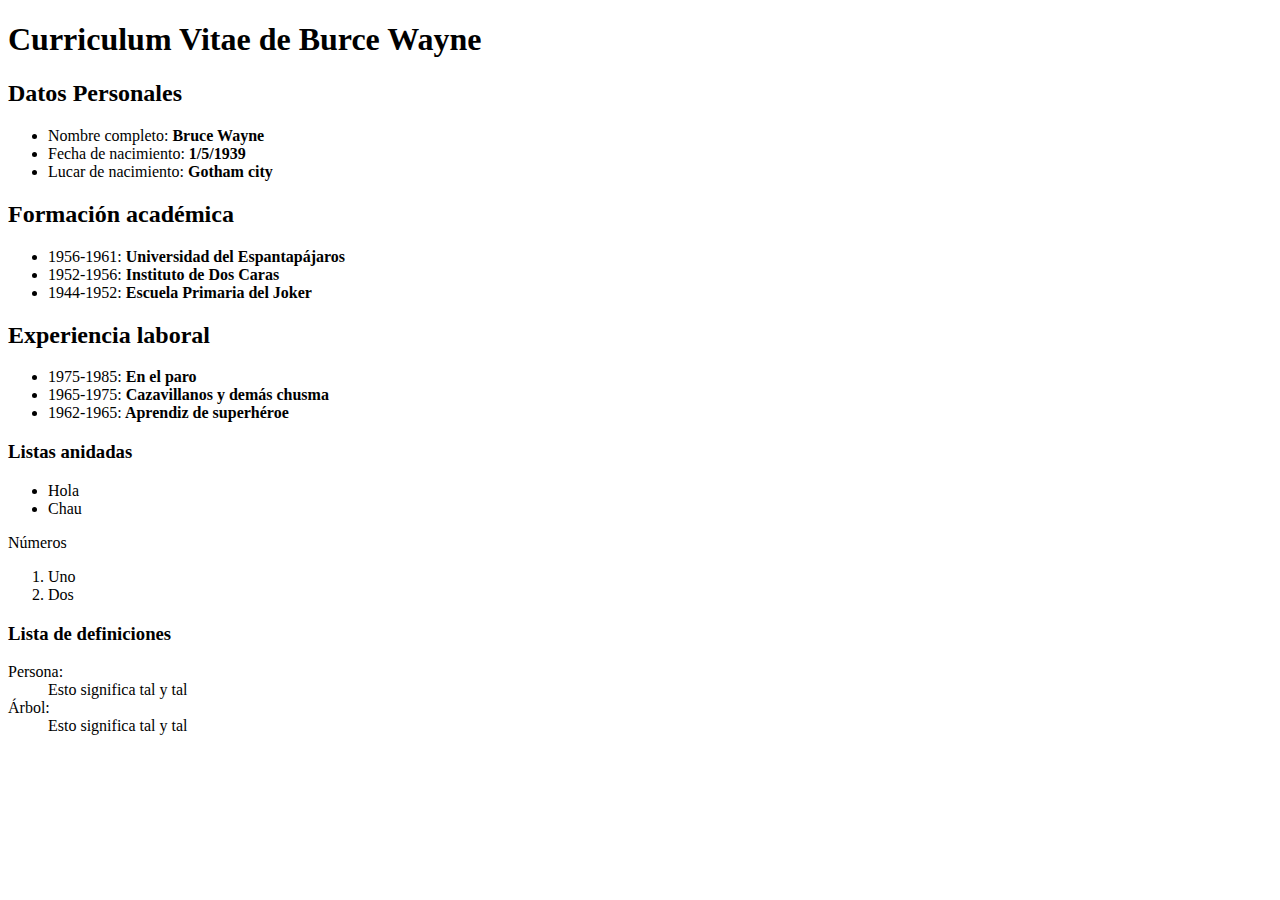
<file: index.html>
<!DOCTYPE html>
<html lang="en">
<head>
    <meta charset="UTF-8">
    <meta name="viewport" content="width=CUARTA CLASE, initial-scale=1.0">
    <title>Cuarta Clase</title>
</head>
<body>
    <h1> Curriculum Vitae de Burce Wayne </h1>

    <h2> Datos Personales</h2>
    <ul>
        <li> Nombre completo: <b>Bruce Wayne</b></li>
        <li> Fecha de nacimiento: <b> 1/5/1939</b></li>
        <li> Lucar de nacimiento: <b> Gotham city</b></li>
    </ul>
    <h2> Formación académica</h3>
    <ul>
        <li> 1956-1961: <b>Universidad del Espantapájaros</b></li>
        <li> 1952-1956: <b> Instituto de Dos Caras</b></li>
        <li> 1944-1952: <b> Escuela Primaria del Joker</b></li>
    </ul>
    <h2> Experiencia laboral</h4>
    <ul>
        <li> 1975-1985: <b>En el paro</b></li>
        <li> 1965-1975: <b> Cazavillanos y demás chusma</b></li>
        <li> 1962-1965:<b> Aprendiz de superhéroe</b></li>
    </ul>

    <h3> Listas anidadas</h3>
    <ul>
        <li> Hola</li>
        <li> Chau</li>
    </ul>
    <li> Números</li>
    <ol>
        <li> Uno</li>
        <li> Dos</li>
    </ol>

    <h3> Lista de definiciones</h3>
    <dl>
        <dt> Persona:</dt>
        <dd> Esto significa tal y tal</dd>

        <dt> Árbol:</dt>
        <dd> Esto significa tal y tal</dd>
    </dl>

</body>
</html>
</file>
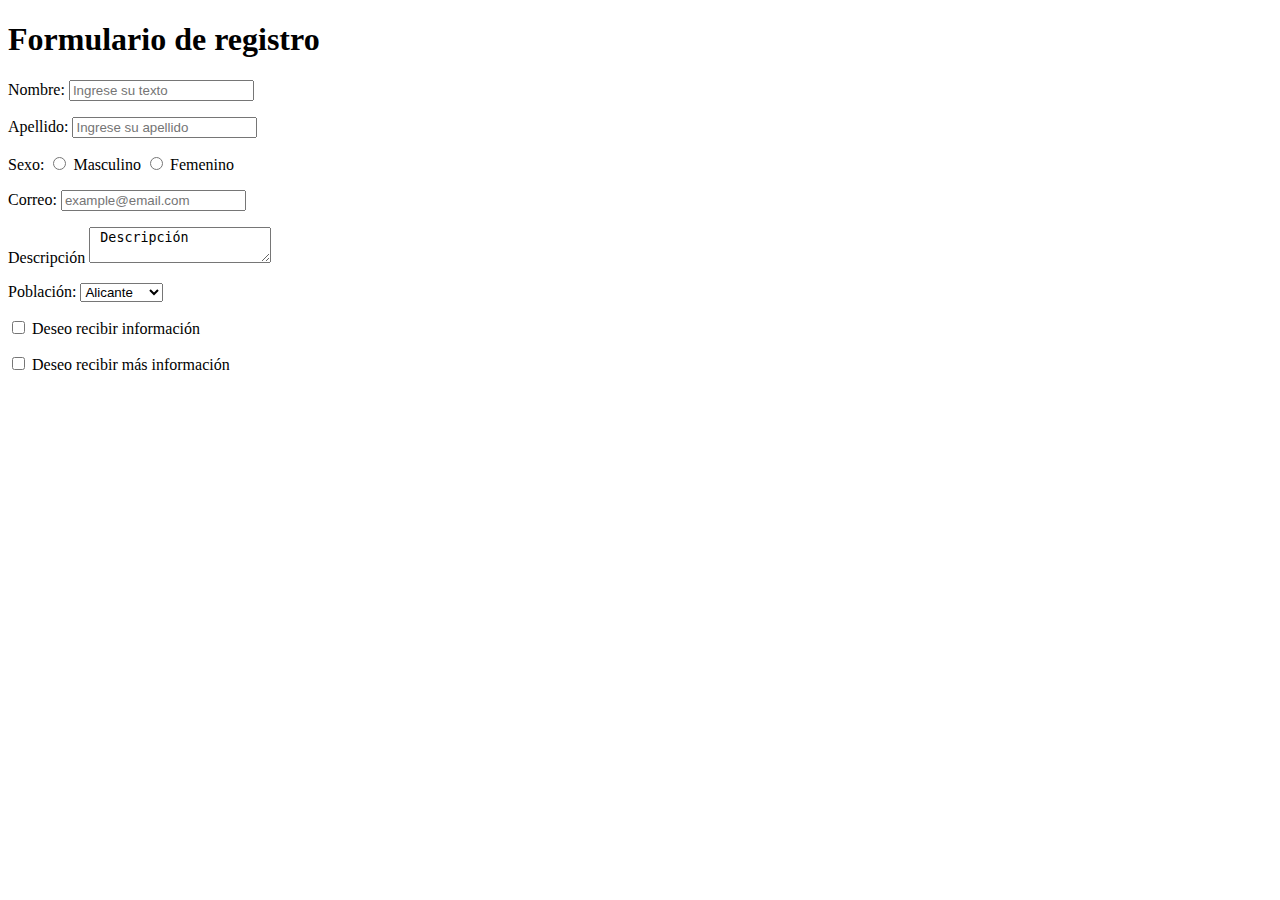
<file: challenge formulario.html>
<!DOCTYPE html>
<html lang="en">
<head>
    <meta charset="UTF-8">
    <meta name="viewport" content="width=device-width, initial-scale=1.0">
    <title>Formulario de registro</title>
</head>
<body>
    <h1> Formulario de registro</h1>
    <form>
        <p>
            <label for="name"> Nombre:</label>
            <input id="name" type="text" placeholder="Ingrese su texto">
        </p>
        <p>
            <label for="lastname"> Apellido:</label>
            <input id="lastname" type="text" placeholder="Ingrese su apellido">
        </p>
        <p>
            <label for="sex"> Sexo: </label>
            <label><input type="radio" value="male" > Masculino </label>
            <label><input type="radio" value="female" > Femenino </label>
        </p>
        <p>
            <label for="email"> Correo:</label>
            <input id="lastname" type="email" placeholder="example@email.com">
        </p>
        <p>
            <label> Descripción</label>
            <textarea> Descripción</textarea>
        </p>
        <p>
            <label> Población: </label>
            <select>
                <option> Alicante</option>
                <option> Barcelona</option>
                <opcion> Madrid</opcion>
            </select>
        </p>
        <p>
            <input type="checkbox">
            <label> Deseo recibir información </label>
        </p>
        <p>
            <input type="checkbox">
            <label> Deseo recibir más información </label>
        </p>

    </form>
</body>
</html>
</file>
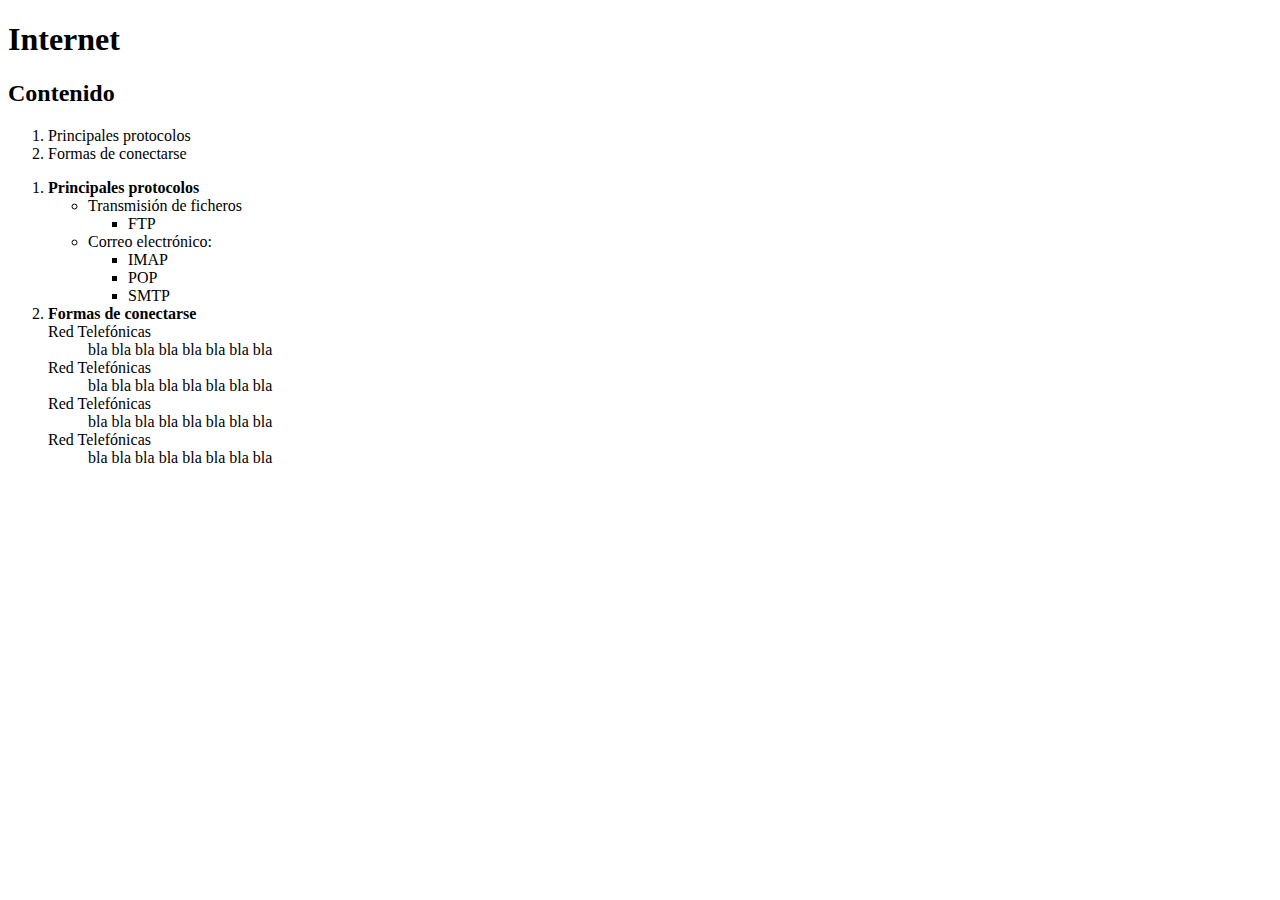
<file: challenge internet.html>
<!DOCTYPE html>
<html lang="en">
<head>
    <meta charset="UTF-8">
    <meta name="viewport" content="width=device-width, initial-scale=1.0">
    <title> Internet</title>
</head>
<body>
    <h1> Internet</h1>

    <h2> Contenido</h2>
        <ol>
            <li> Principales protocolos</li>
            <li> Formas de conectarse </li>
        </ol>
    <ol>
        <li><b>Principales protocolos</b></li>
        <dl>
            <ul> 
                <li> Transmisión de ficheros</li>
                    <ul><li> FTP</li></ul>
        </ul>
                        
            </dl>
        <dl>
            <ul> 
                <li> Correo electrónico: </li>
                    <ul><li> IMAP</li></ul>
                    <ul><li> POP</li></ul>
                    <ul><li> SMTP</li></ul>
                    
            
            </ul>
        <li><b>Formas de conectarse</b></li>
        <dl>
            <dt> Red Telefónicas </dt>
            <dd> bla bla bla bla bla bla bla bla</dd>

            <dt> Red Telefónicas </dt>
            <dd> bla bla bla bla bla bla bla bla</dd>

            <dt> Red Telefónicas </dt>
            <dd> bla bla bla bla bla bla bla bla</dd>

            <dt> Red Telefónicas </dt>
            <dd> bla bla bla bla bla bla bla bla</dd>
        </dl>
    </ol>


</body>
</html>
</file>
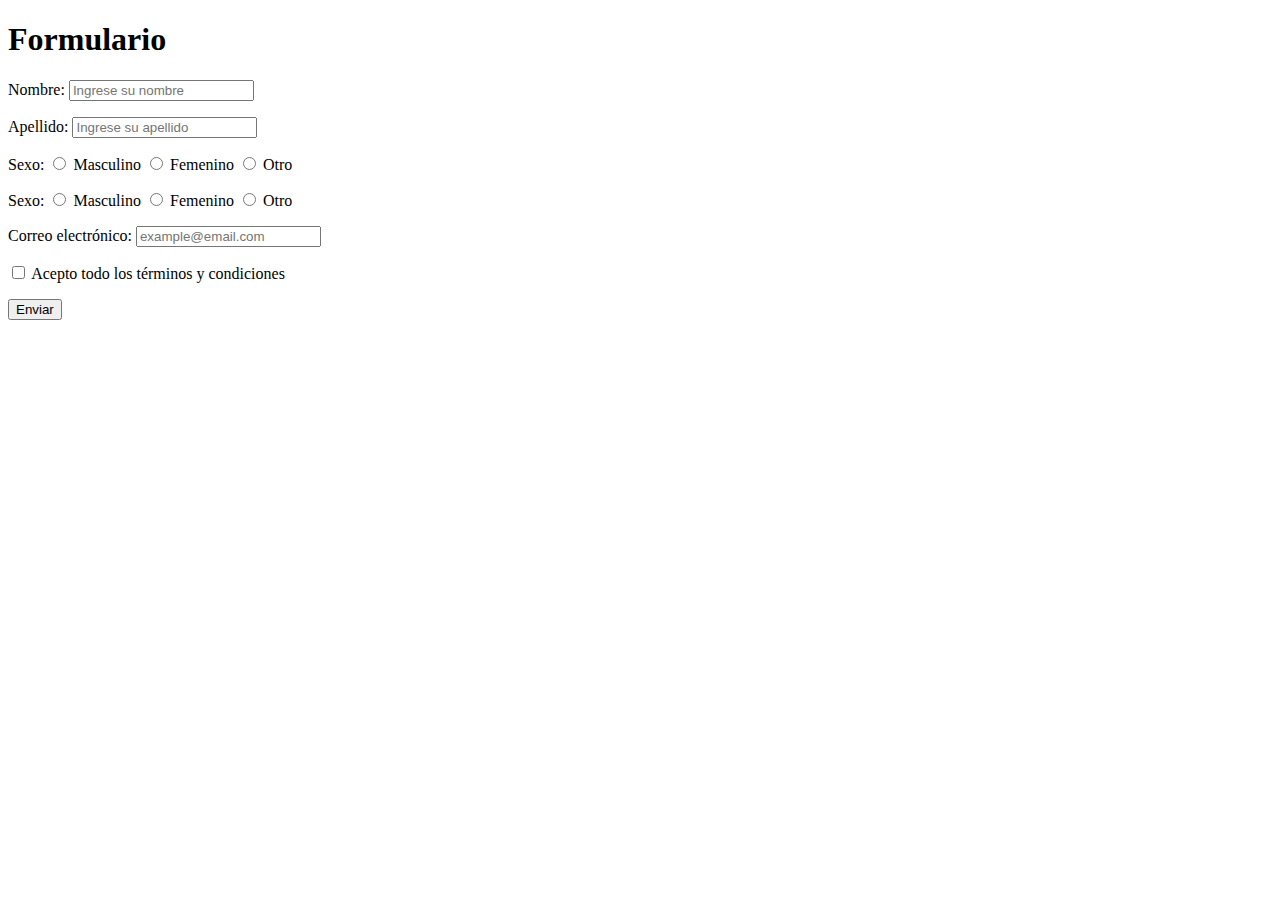
<file: form.html>
<!DOCTYPE html>
<html lang="en">
<head>
    <meta charset="UTF-8">
    <meta name="viewport" content="width=device-width, initial-scale=1.0">
    <title>Form HTML</title>
</head>
<body>
    <h1> Formulario </h1>
    <form>
        <p> 
            <label 
            for="name"> Nombre: </label>
            <input 
            id="name"
            type="text"
            placeholder="Ingrese su nombre"> 
        </p>
        <p>
            <label for="lastname"> Apellido: </label>
            <input 
            id="lastname" 
            type="text"
            placeholder="Ingrese su apellido">
        </p>
        <p>
            <label> Sexo:</label>
            <input type="radio" > Masculino
            <input type="radio" > Femenino
            <input type="radio" > Otro
        </p>
        <p>
            <label> Sexo:</label>
            <label><input type="radio" value="male" > Masculino </label>
            <label><input type="radio" value="female" > Femenino </label>
            <label><input type="radio" value="another"> Otro </label>
        </p>
        <p>
            <label> Correo electrónico:</label>
            <input
            type="email"
            id="email"
            placeholder="example@email.com"
            >
        </p>
        <p>
            <input type="checkbox">
            <label> Acepto todo los términos y condiciones </label>
        </p>
        <button type="submit" > Enviar </button>
    </form>
</body>
</html>
</file>
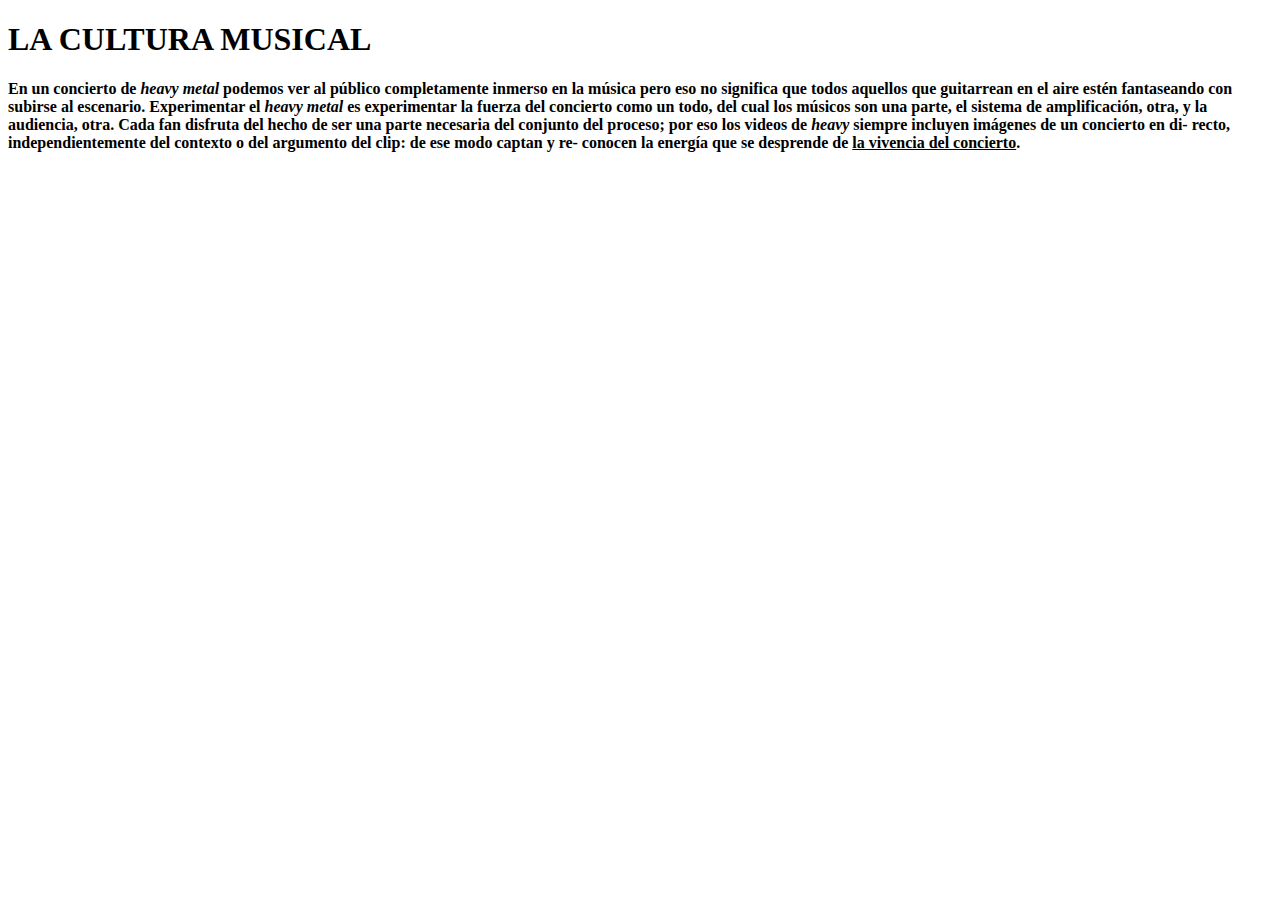
<file: Clase 4/Ejercicio 1.html>
<!DOCTYPE html>
<html lang="en">
<head>
    <meta charset="UTF-8">
    <meta name="viewport" content="width=device-width, initial-scale=1.0">
    <title>Ejercicio 1</title>
</head>
<body>
    <h1> LA CULTURA MUSICAL</h1>

    <p><h4>En un concierto de <i>heavy metal</i> podemos ver al público completamente inmerso en la <b>música</b>
        pero eso no significa que todos aquellos que guitarrean en el aire estén fantaseando con 
        subirse al es­cenario. Experimentar el <i>heavy metal</i> es experimentar la fuerza del concierto 
        como un <b>todo</b>, del cual los músicos son una parte, el sistema de amplificación, otra, y 
        la audiencia, otra. Cada fan disfruta del hecho de ser una parte necesaria del <b>conjunto
        del proceso</b>; por eso los videos de <i> heavy</i> siempre incluyen imágenes de un concierto en di­-
        recto, independientemente del contexto o del argumento del clip: de ese modo captan y re-
        conocen la energía que se desprende de <u>la vivencia del concierto</u>.

    </h4></p>
    

</body>
</html>
</file>
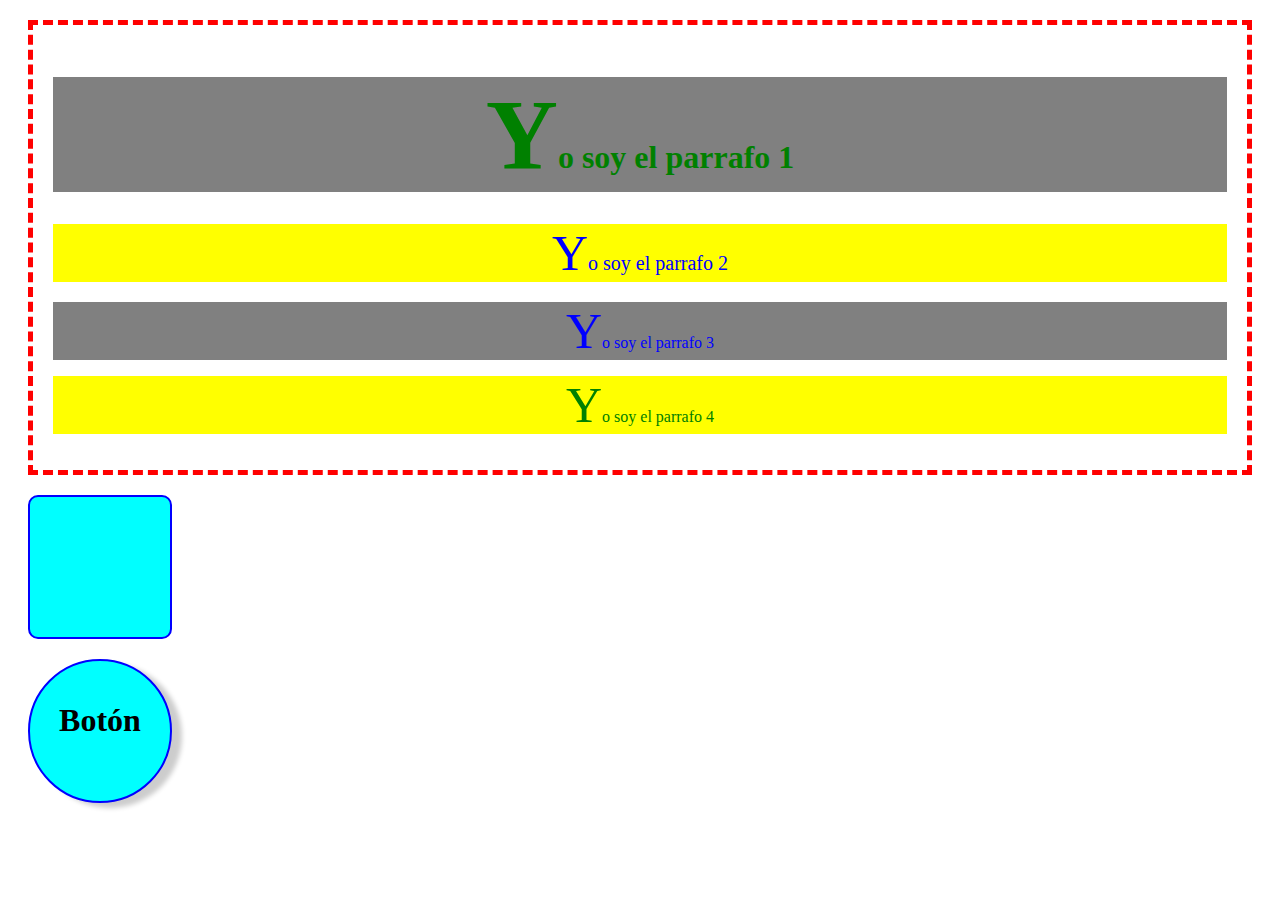
<file: Clase 5/clase CSS.html>
<!DOCTYPE html>
<html lang="en">
<head>
    <meta charset="UTF-8">
    <meta name="viewport" content="width=device-width, initial-scale=1.0">
    <link rel="stylesheet" type="text/css" href="styles.css">
    <title>Document</title>
    <!-- <style>
        .title-1, h2 {
            color: blue; 
            background: yellow      
        }
        .title-2 {
            color:red
        }
        .title-3 {
            color:orange
        }

        #title {
            background: green
        }

    </style> -->
</head>
<!-- body>
    <h1 id="title" class="title-2 italic">
        Soy un título
    </h1>
    <h1 class="title-3">
        Soy un título 2
    </h1>
    <h1 class="title-1">
        Soy un título 3
    </h1>

    <h2 id="title">
        soy un h2
    </h2>


    <a href="#"> Soy un link </a>
</body>-->

<div>
    <h1>

       <p>
            Yo soy el parrafo 1
        </p>
    </h1>
        <p>
            Yo soy el parrafo 2
        </p>
        <p>
            Yo soy el parrafo 3
        </p>
        <p>
            Yo soy el parrafo 4
        </p>
</div>
<div class="cuadrado">

</div>
<div class="circulo">
    <h1>Botón</h1>
</div>


</body>
</html>
</file>
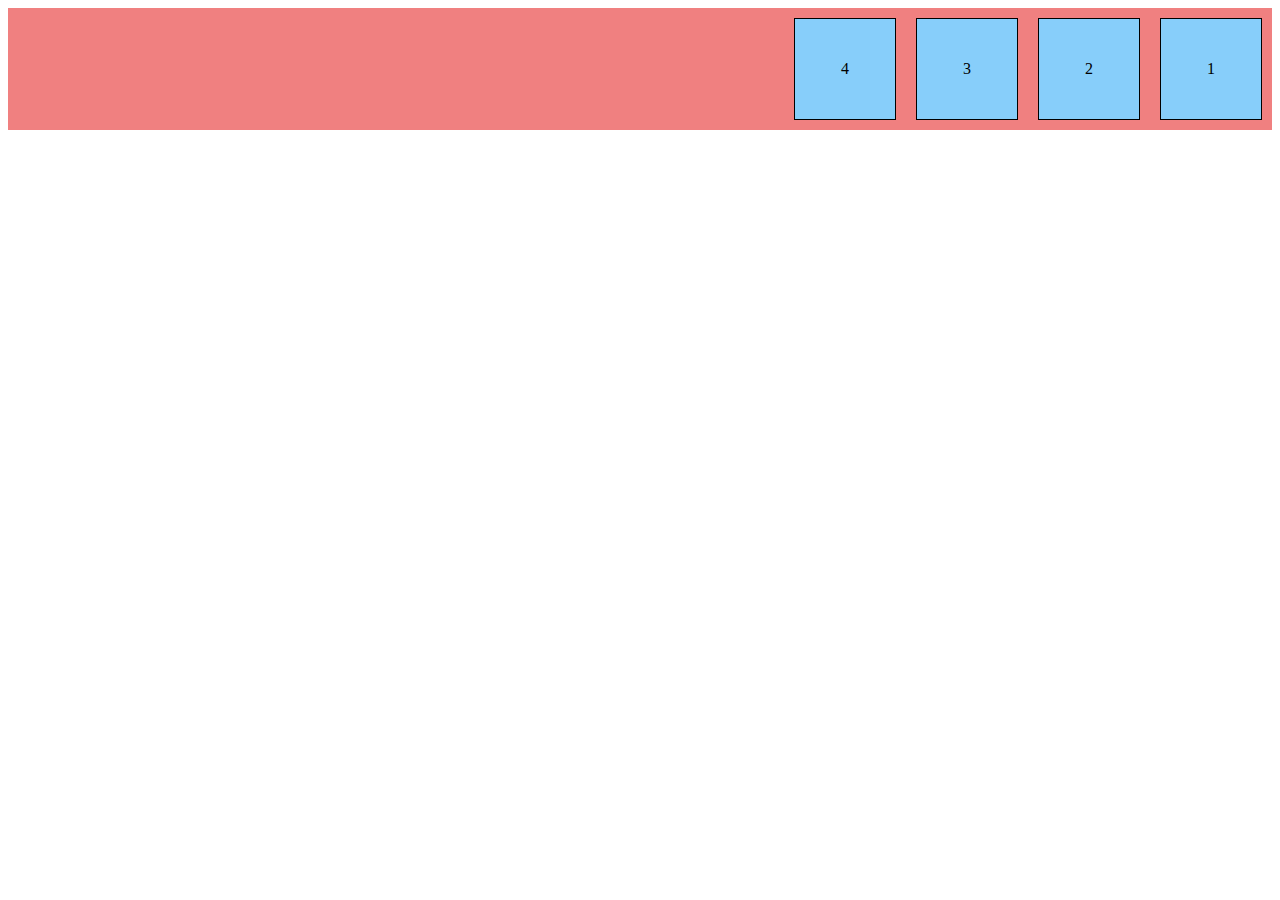
<file: Clase 6/exs.html>
<!DOCTYPE html>
<html lang="en">
<head>
    <meta charset="UTF-8">
    <meta name="viewport" content="width=device-width, initial-scale=1.0">
    <link rel="stylesheet" type="text/css" href="stylenew.css">
    <title>Document</title>
</head>
<body>
    <div class="conteiner">
        <div class="cuadrados">
            <p>1 </p>
        </div>
        <div class="cuadrados">
            <p>2 </p>
        </div>
        <div class="cuadrados">
            <p>3 </p>
        </div>
        <div class="cuadrados">
            <p>4 </p>
        </div>

    </div>
</body>
</html>
</file>
<file: Clase 5/styles.css>
/** {
    margin: 20px;
    padding: 0;
    font-family: Arial, Helvetica, sans-serif;
    box-sizing: border-box;
}*/

.title-1, h2 {
    color: blue; 
    background: yellow !important;
    margin: 20px     
}
.title-2 {
    color:red
}
.title-3 {
    color:orange
}


.italic {
    font-style: italic;
}
a {
    color: cyan
}
a:visited {
    color:red
}
a:hover{
    background:black

}
p {
    color:blue;
    text-align: center;

}
p:first-child {
    color:orange
}
p:last-child {
    color:green
}
p:nth-child(2) {
    font-size: 20px;   
}
p:nth-child(even) {
    background:yellow
}
p:nth-child(odd) {
    background:gray
}
p:first-letter {
    font-size: 50px;
}
h1 p:first-letter {
    font-size: 100px;
}

div {
    border: 5px dashed red;
    margin: 20px;
    padding: 20px;

}
.cuadrado, .circulo {
    width: 100px;
    height: 100px;
    background: cyan;
    border: 2px solid blue;
    border-radius: 10px;

}
.circulo {
    border-radius: 50%;
    box-shadow: 10px 5px 5px rgba(0, 0, 0, 0.2);
    text-align: center;
    
}
</file>
<file: Clase 6/stylenew.css>
.conteiner {
    width: 100%;
    height: 100%;
    background: lightcoral;
    display: flex;
    flex-direction: row-reverse;

}

.cuadrados {
    width: 100px;
    height: 100px;
    background: lightskyblue;
    border: 1px solid black;
    justify-content: center;
    align-items: center;
    margin: 10px;
}
p {
    width: 100%;
    height: 100%;
    display: flex;
    justify-content: center;
    align-items: center;
    margin: 0;


}
</file>
